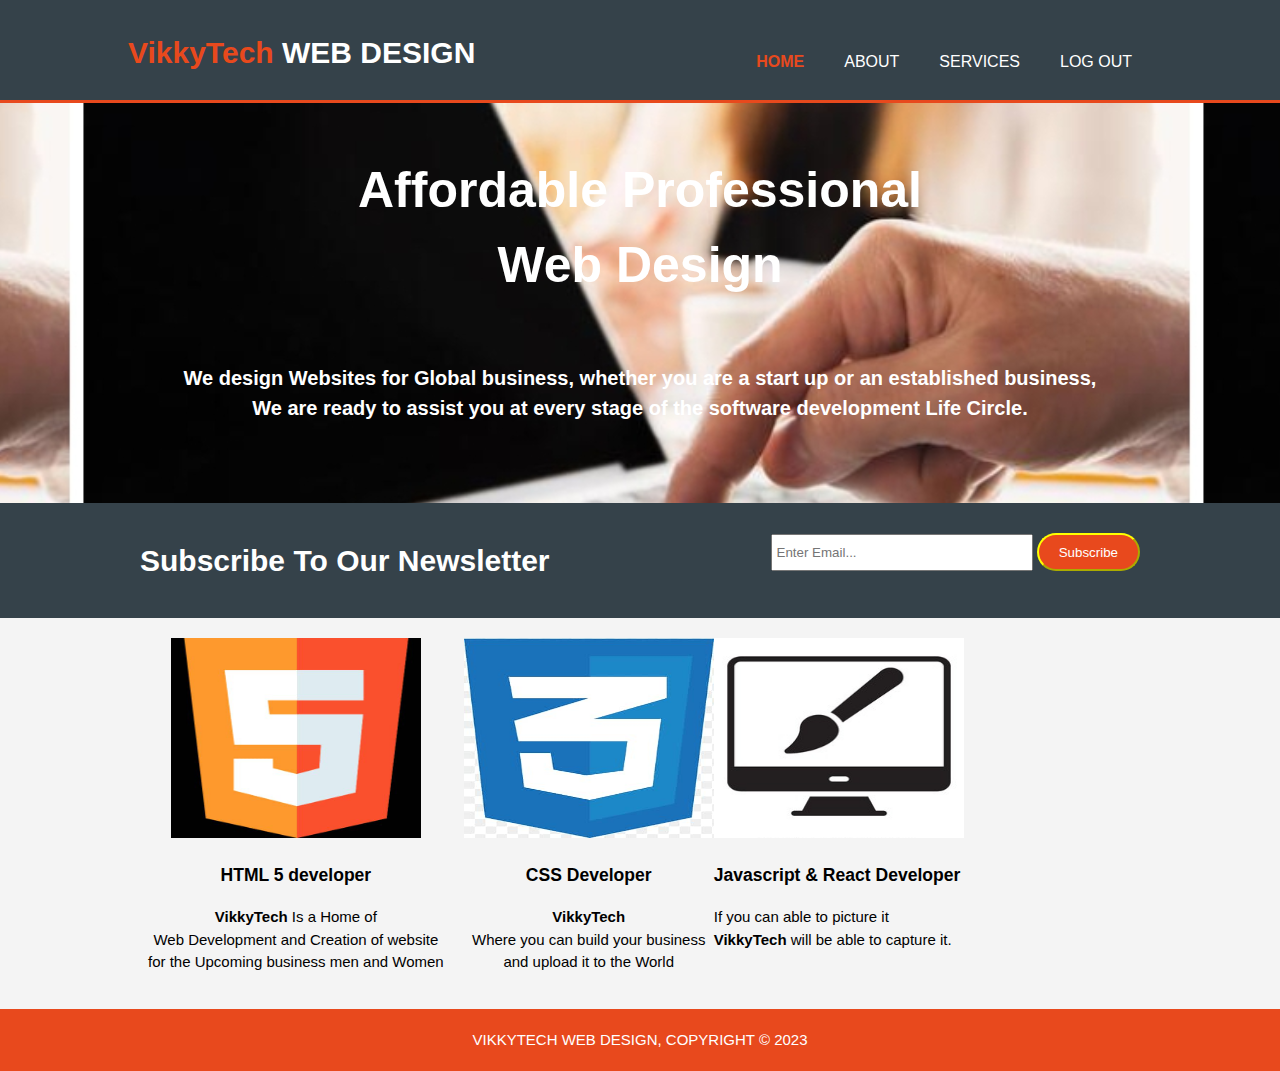
<file: project on css&html/index.html>
<!DOCTYPE html>
<html lang="en">
<head>
    <meta charset="UTF-8">
    <meta http-equiv="X-UA-Compatible" content="IE=edge">
    <meta name="viewport" content="width=device-width, initial-scale=1.0">
    <title>Vikky Tech.com</title>
    <link rel="stylesheet" href="../project on css&html/css_level2/style.css">
</head>
<body>
    <header>
        <div class="container">
            <div id="branding">
                <h1> <span class="highlight">VikkyTech</span> WEB DESIGN</h1>
            </div>

            <nav>
                <ul>
                    <li class="current"><a href="index.html">Home</a></li>
                    <li><a href="about.html">About</a></li>
                    <li><a href="services.html">Services</a></li>
                    <li><a href="work.html">Log Out</a></li>
                </ul>
            </nav>
        </div>
    </header>

    <section id="showcase">
        <div class="container">

            <p> Affordable Professional  <br> Web Design<br>
               <h1> We design Websites for Global business, whether
                you are a start up or an established business,<br>
               We are ready to assist you at every stage of 
               the software development Life Circle.</h1>
            </p>

        </div>
    </section>

    <section id="newsletter">
            <div class="container">
                <h1>Subscribe To Our Newsletter <br></h1>
                    <form>
                        <input type="email" class="ply" placeholder="Enter Email..." required>
                        <button type="submit" class="button_1">Subscribe</button>
                    </form>
            </div>
    </section>

    <section id="boxes">
        <div class="container">
            <div class="box">
                    <img class="ffo" src="Logo.jpg" width="250px" height="200px">

                    <h3>HTML 5 developer</h3>
    
                   <p> <strong>VikkyTech</strong> Is a Home of <br>
                Web Development and Creation of website <br> for the Upcoming
            business men and Women </p>
            </div>

            <div class="box">
                <img class="ffo" src="Css logo.jpg" width="250px" height="200px">
              
                <h3>CSS Developer</h3>
                <p><strong>VikkyTech</strong> <br>
                Where you can build your business <br> and upload it 
                to the World
                </p>
               
            </div>
          <div class="rem">
            <div class="box"></div>
                
                <img class="ffo" class="do" src="css.jpg" width="250px" height="200px">
            <h3>Javascript & React Developer</h3>
            <p>If you can able to picture it <strong> <br> VikkyTech</strong>
            will be able to capture it.</p>
            
        </div>
          </div>

        </div>

        
    </section>
    <footer>
        VikkyTech Web Design, copyright &copy; 2023</u>
    </footer>
</body>
</html>
</file>
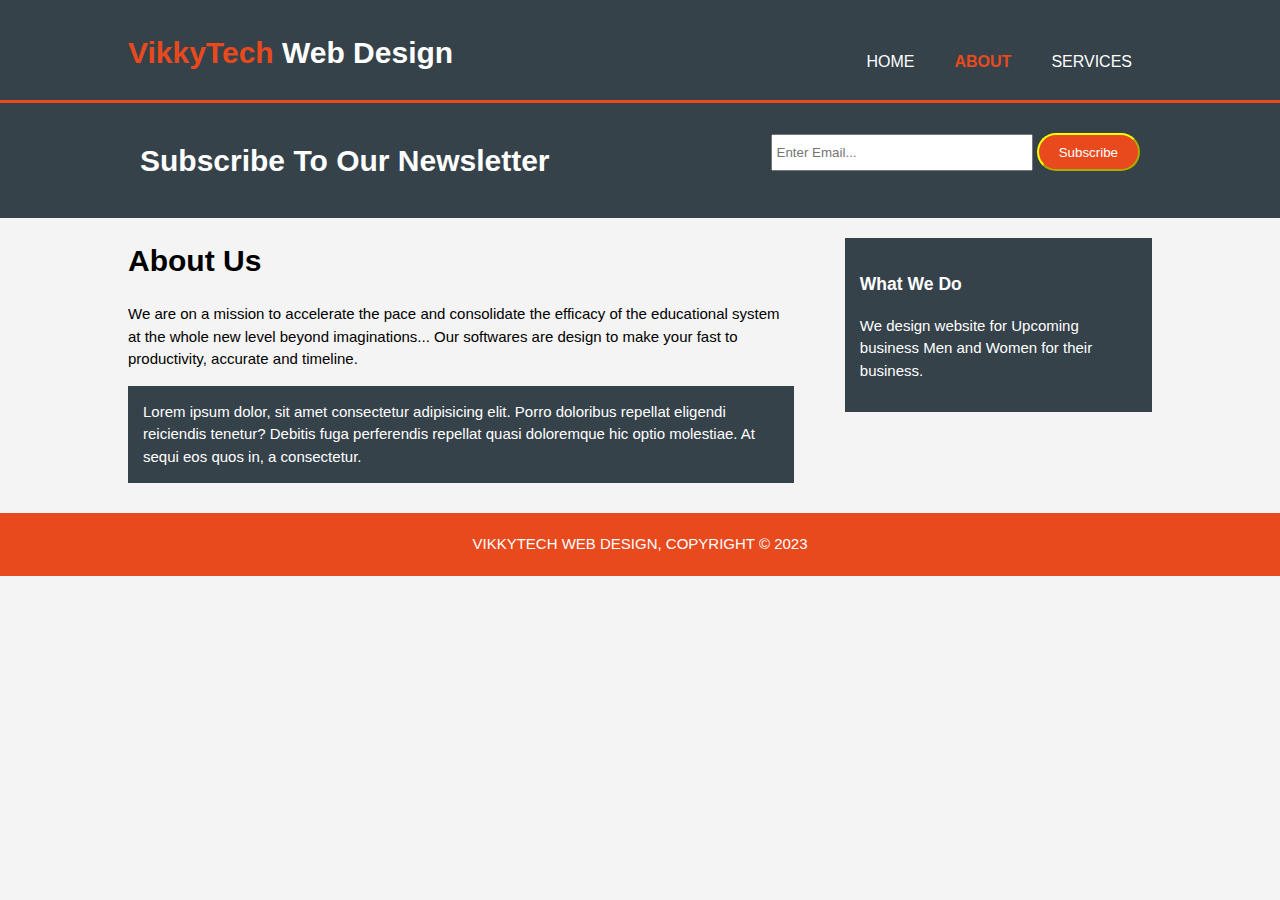
<file: project on css&html/about.html>
<!DOCTYPE html>
<html lang="en">
<head>
    <meta charset="UTF-8">
    <meta http-equiv="X-UA-Compatible" content="IE=edge">
    <meta name="viewport" content="width=device-width, initial-scale=1.0">
    <title>About</title>
</head>
<link rel="stylesheet" href="../project on css&html/css_level2/style.css">
<body>
    <header>
        <div class="container">
            <div id="branding">
                <h1> <span class="highlight">VikkyTech</span> Web Design</h1>
            </div>

            <nav>
                <ul>

                    <li><a href="index.html">Home</a></li>
                    <li class="current"><a href="about.html">About</a></li>
                    <li><a href="services.html">Services</a></li>
                </ul>

            </nav>

        </div>
    </header>

    <section id="newsletter">
        <div class="container">
            <h1>Subscribe To Our Newsletter</h1>
            <form>
                <input type="email" placeholder="Enter Email..." required>
                <button type="submit" class="button_1">Subscribe</button>
            </form>
        </div>
    </section>

    <section id="main">
        <div class="container">
            <article id="main-col">
                <h1 class="page-title">About Us</h1>
                <p>
                    We are on a mission to accelerate the pace and 
                    consolidate the efficacy
                    of the educational system at the whole new level
                     beyond imaginations... 
                    Our softwares are design to make your fast to productivity,
                    accurate and timeline.
                </p>
                <p class="dark">
                    Lorem ipsum dolor, sit amet consectetur
                     adipisicing elit. Porro doloribus repellat 
                     eligendi reiciendis tenetur? Debitis fuga
                      perferendis repellat quasi doloremque 
                    hic optio molestiae. At sequi eos quos in, a
                     consectetur.
                </p>
            </article>
            <aside id="sidebar"> 

                    <div class="dark">
                        <h3>What We Do</h3>
                        <p>We design website for Upcoming business Men and Women
                            for their business.
                        </p>
                    </div>

            </aside>
        </div>
    </section>

    <footer>
        VikkyTech Web Design, copyright &copy; 2023
    </footer>
</body>
</html>
</file>
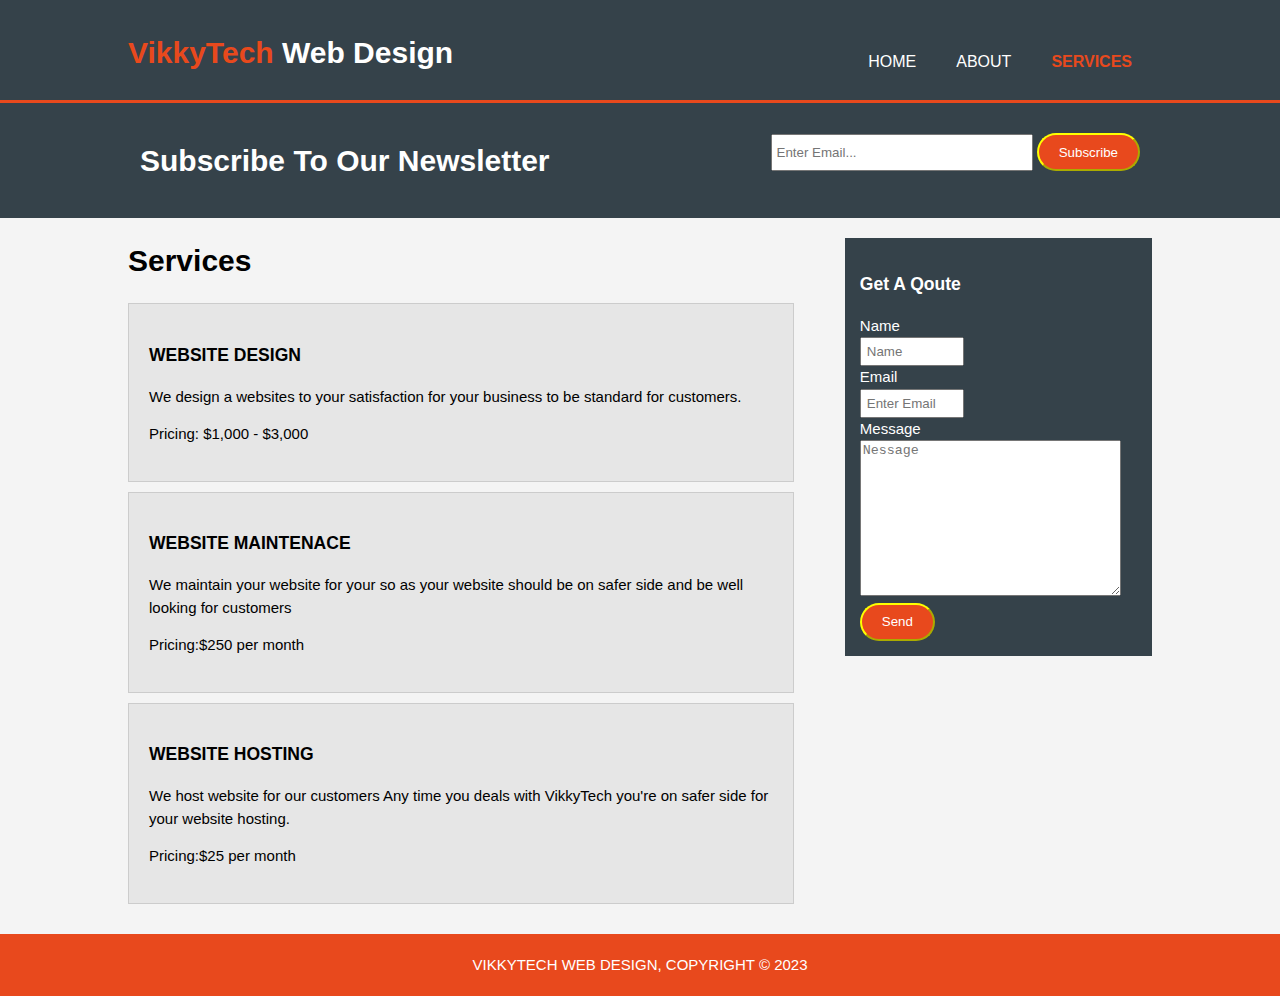
<file: project on css&html/services.html>
<!DOCTYPE html>
<html lang="en">
<head>
    <meta charset="UTF-8">
    <meta http-equiv="X-UA-Compatible" content="IE=edge">
    <meta name="viewport" content="width=device-width, initial-scale=1.0">
    <title>Services</title>
    <link rel="stylesheet" href="../project on css&html/css_level2/style.css">
</head>
<body>
    <header>
        <div class="container">
            <div id="branding">

                <h1> <span class="highlight">VikkyTech</span> Web Design</h1>

            </div>

            <nav>
                <ul>

                    <li><a href="index.html">Home</a></li>
                    <li><a href="about.html">About</a></li>
                    <li class="current"><a href="services.html">Services</a></li>
                </ul>

            </nav>

        </div>
    </header>

    <section id="newsletter">
        <div class="container">
            <h1>Subscribe To Our Newsletter</h1>
            <form>
                <input type="email" placeholder="Enter Email..." required>
                <button type="submit" class="button_1">Subscribe</button>
            </form>
        </div>
    </section>

    <section id="main">
        <div class="container">
            <article id="main-col">
                <h1 class="page-title">Services</h1>
                <ul id="services">
                    <li>
                        <h3><strong>WEBSITE DESIGN</strong></h3>
                        <p>We design a websites to your satisfaction 
                            for your business to be standard for customers.
                        </p>
                        <p>Pricing: $1,000 - $3,000</p>
                    </li>
    
                    <li>
                        <h3><strong>WEBSITE MAINTENACE</strong></h3>
                        <p>We maintain your website for your so as your website 
                            should be on safer side and be well looking for customers
                        </p>
                        <p>Pricing:$250 per month</p>
                    </li>
    
                    <li>
                        <h3><strong>WEBSITE HOSTING</strong></h3>
                        <p>
                            We host website for our customers 
                            Any time you deals with VikkyTech you're 
                            on safer side for your website hosting.
                        </p>
                        <p>Pricing:$25 per month</p>
                    </li>
                </ul>
            </article>     
            
            <aside id="sidebar">
                <div class="dark">
                    <h3>Get A Qoute</h3>
                    <form class="qoute">
                        <div>
                            <label>Name</label required><br>
                            <input type="text" placeholder="Name"v required>
                        </div>
                        <div>
                            <label>Email</label required> <br>
                            <input type="Email" placeholder="Enter Email" required>
                        </div>
                        <div>
                            <label>Message</label>
                            <textarea placeholder="Nessage" name="" id=""
                             cols="30" rows="10" required></textarea>
                        </div>
                        <button class="button_1" type="submit">Send</button>
                    </form>
                </div>
            </aside>
            
        </div>
    </section>

    <footer>
        VikkyTech Web Design, copyright &copy; 2023
    </footer>
</body>
</html>
</file>
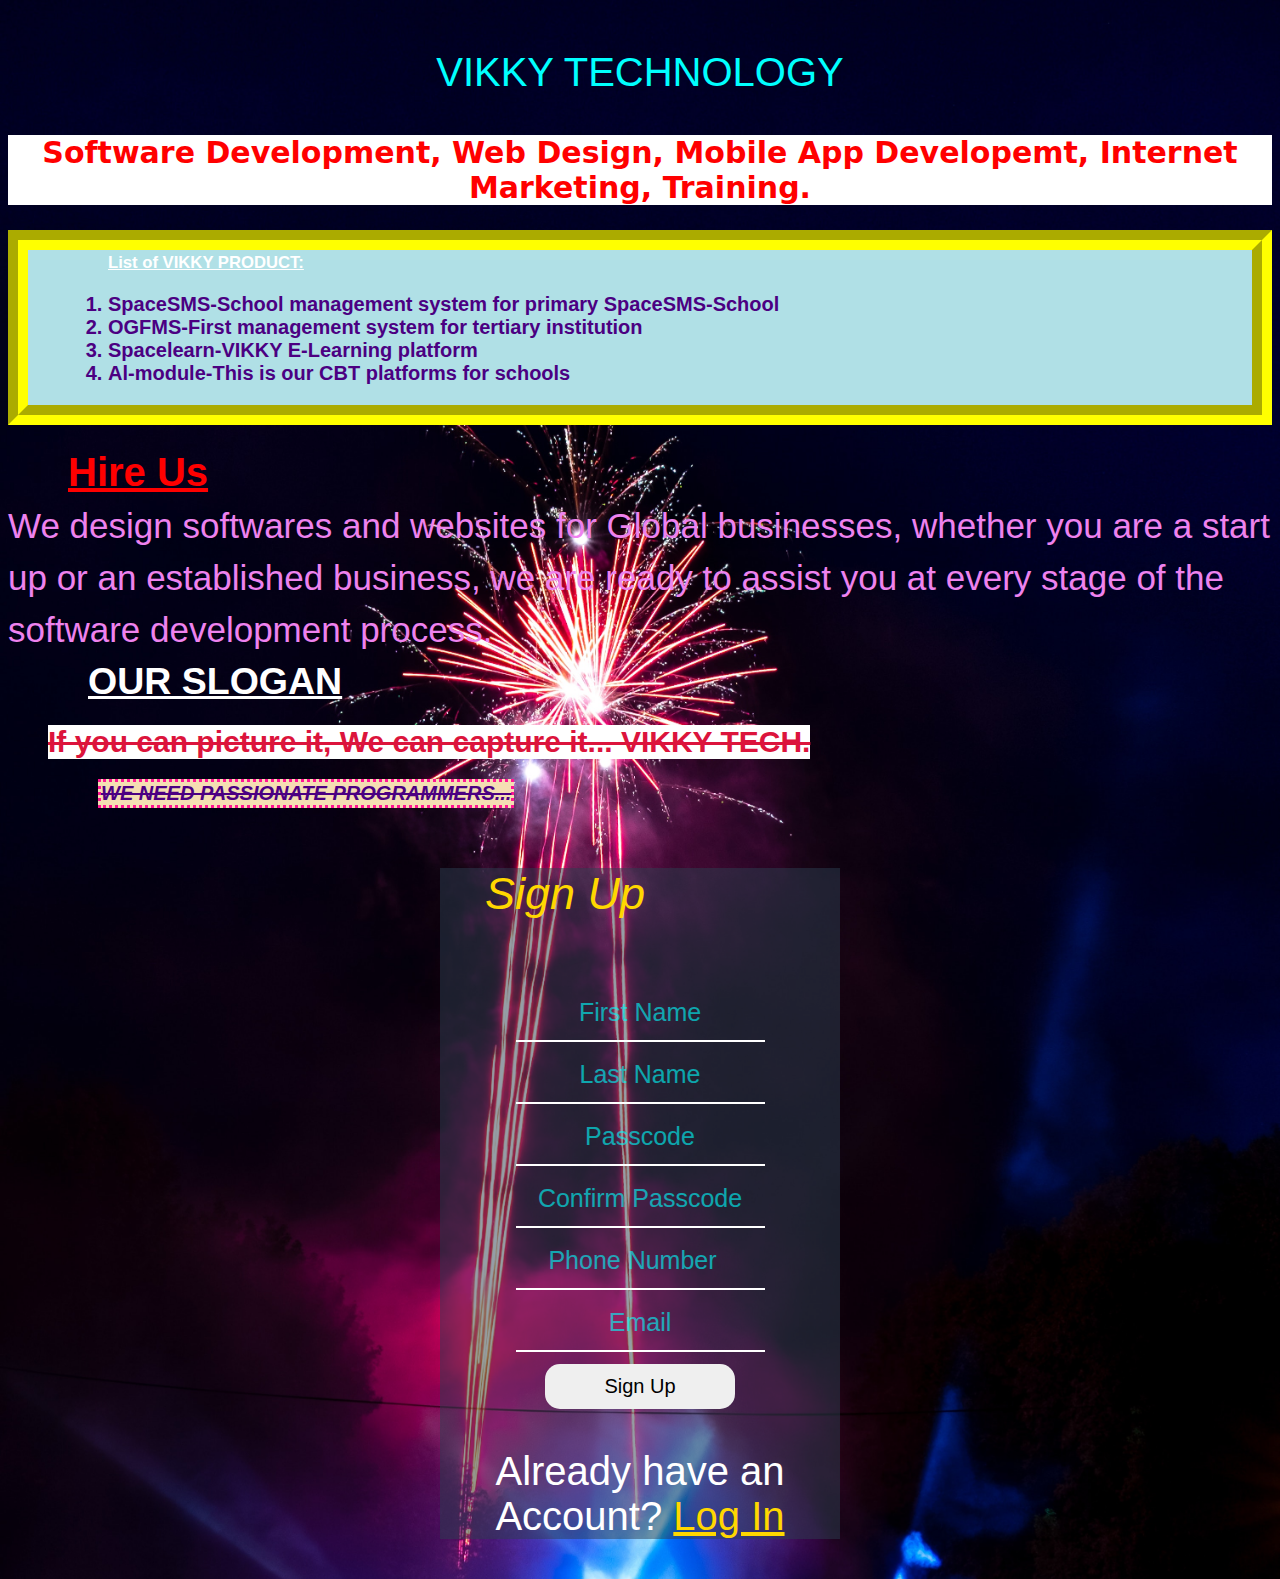
<file: project on css&html/work.html>
<!DOCTYPE html>
<html lang="en">
<head>
    <meta charset="UTF-8">
    <meta http-equiv="X-UA-Compatible" content="IE=edge">
    <meta name="viewport" content="width=device-width, initial-scale=1.0">
    <title>Project on Css</title>
    <link rel="stylesheet" href="work2.css">
</head>
<body style="font-family: Impact, Haettenschweiler,
 'Arial Narrow Bold', sans-serif; font-size: 45px;;">
    <p class="tech">VIKKY TECHNOLOGY</p>

    </ul>

    <h2>
        Software Development,
        Web Design,
        Mobile App Developemt,
        Internet Marketing,
        Training.
    </h2>

    <h3>
        <span><u>List of  VIKKY PRODUCT:</u></span>
        <ul>
            <ol>
                <li>SpaceSMS-School management system for 
                    primary SpaceSMS-School</li>
                <li>OGFMS-First management system for tertiary
                    institution</li>
                    <li>Spacelearn-VIKKY E-Learning platform</li>
                    <li>Al-module-This is our CBT platforms 
                        for schools</li>
            </ol>
        </ul>
    </h3>
    <h7>
        <span class="hire"><u>Hire Us</u> <br></span>
       
    </h7>
    <h8>
        We design softwares and websites for Global businesses, whether you are a start
        up or an established business, we are ready to assist you at every stage of the
        software development process. <br>
    </h8>
    <span id="glo">
       <u> OUR SLOGAN</u>
    </span>
    <h1>
        If you can picture it, We can capture it... VIKKY TECH.
    </h1>
    <h3 class="prog">WE NEED PASSIONATE PROGRAMMERS...</h3>
    <div class="vic">
        <div class="signupbox">

            <h4>Sign Up</h4>
    
            <form action="">
                <input type="text"placeholder="First Name" required>
                <br>
                
                <input type="text" placeholder="Last Name"required>
                <br>
    
                <input type="password" placeholder="Passcode"required>
                <br>
    
                <input type="password" placeholder="Confirm Passcode"required>
                <br>
    
                <input type="number" placeholder="Phone Number"required>
                <br>
    
                <input type="email" placeholder="Email"required>
                <br>
                
                <button>Sign Up</button>
                <br>
                <div class="Sign In"></div> 
                <p class="link">Already have an Account? <a href="index.html">Log In</a></p>
            </form>
        </div>
    </div>
     
</body>
</html>
</file>
<file: project on css&html/css_level2/style.css>
body{
    font: 15px/1.5 arial, helvetica, sans-serif;
    padding: 0;
    margin: 0;
    background-color: #f4f4f4;
    cursor: pointer;
}

.container{
    width: 80%;
    margin: auto;
    overflow: hidden;
}
ul{
    margin: 0;
    padding: 0;
}
.button_1{
    height: 38px;
    background-color: #e8491d;
    border: 20;
    border-color: yellow;
    border-radius: 20px;
    padding-left: 20px;
    padding-right: 20px;
    color: #ffffff;
}
.dark{
    padding: 15px;
    background: #35424a;
    color: #ffffff;
    margin-top: 10px;
    margin-bottom: 10px;
}

/* header */
header{
    background-color: #35424a;
    color: #ffffff;
    padding-top: 30px;
    min-height: 70px;
    border-bottom:#e8491d 3px solid;
}

header a{
    color: #ffffff;
    text-decoration: none;
    text-transform: uppercase;
    font-size: 16px;
}

header li{
    float: left;
    display: inline;
    padding: 20px 20px;
}

header #branding{
    float: left;
}

header #branding h1{
    margin: 0;
}

header nav{
float: right;
margin-bottom: auto;
}

header .highlight, span, .current a{
    color:#e8491d;
    font-weight: bold;
}

.highlight:hover{
    color: white;
    transition: ease-in-out 1s;
}


header a:hover{
    color:red;
    font-weight: bold;
    transition: ease-in-out 1ss;
}

/* showcase */
#showcase{
    min-height: 400px;
    background: url(../Img/lapi.png);
    background-position: center;
    background-size: 70rem;
    text-align: center;
    color: rgb(255, 255, 255);
    font-weight: bold;
}

#showcase h1{
    margin-top: 80px;
    font-size: 20px;
    margin-top: 2rem;
}

#showcase p{
    font-size: 50px;
    margin-bottom: 60px;
    font-family: 'Gill Sans',
     'Gill Sans MT',
     Calibri, 'Trebuchet MS', 
     sans-serif;
}

#showcase p:hover{
color: red;
transition: ease-in-out 1s;
}

/* newsletter */
#newsletter{
padding: 15px;
color:#ffffff;
background: #35424a;
}

#newsletter h1{
    float: left;
}

#newsletter form{
float: right;
margin-top: 15px;
}

#newsletter input[type="email"]{
    padding: 4px;
    height: 25px;
    width: 250px;
}

/* boxes */
#boxes{
    margin-top: 20px;
}

#boxes .box{
    text-align: center;
    float: left;
    padding-left: 20px;
}

.container .rem{
    padding-right: 90px;
} 

.ffo:hover{
    border: white solid;
    transition: ease-in-out 1ss;
}


/* side bar */

aside#sidebar{
    float: right;
    width: 30%;
    margin-top: 10px;
}

aside#sidebar .qoute input, aside #sidebar .qoute textarea{
    width: 90px;
    padding: 5px;
}

/* main-col */
article#main-col{
    float: left;
    width: 65%;
}

ul#services li{
list-style: none;
padding: 20px;
border: #cccccc solid 1px;
margin-bottom: 10px;
background: #e6e6e6;
}

/* footer */

footer{
    padding: 20px;
    background-color:#e8491d;
    text-align: center;
    margin-top: 20px;
    color:#ffffff;
    font-family:'Franklin Gothic Medium', 
    'Arial Narrow', Arial, sans-serif;
    text-transform: uppercase;
}
</file>
<file: project on css&html/work2.css>
p {
    text-align: center;
    font-size: 40px;
    cursor: pointer;
}

.tech:hover{
    color:deeppink;
    transition: ease-in-out 1ss;
}

.hire:hover{
    color: greenyellow;
}


body{
    background: url(j.jpg);
    background-size: cover;
    background-repeat: no-repeat;
color: cyan;
margin-top: 50px;
font-size: bold;
}

.signupbox{
background: rgba(44, 62, 80, 0.5);
/*padding: 200px;*/
width: 400px;
/*margin-top: 90px;*/
margin-left: 180px;
margin: 0 auto;
text-align: center;
}

h2{
    
    font-size: large;
    font-family: system-ui, 
    -apple-system, BlinkMacSystemFont,
     'Segoe UI', Roboto, Oxygen, Ubuntu,
      Cantarell, 'Open Sans', 'Helvetica Neue', 
      sans-serif;
      color: red;
      text-align: center;
      font-size: 30px;
      border-top: 50px;
      background-color: white;
}
h3{
    font-size: 20px;
    font-family:'Segoe UI', Tahoma, Geneva, Verdana,
     sans-serif ;
    color: indigo;
    border-color: yellow;
    border-width: 20px;
    border-style:groove;
    background-color:powderblue;
   
}
span{
    color: black;
    font-family:monospace;
    text-align:justify;
    margin-left: 20px;
}
h7{
    color: white;
    font-size: 20px;
    font-family: 'Franklin Gothic Medium', 'Arial Narrow', Arial, sans-serif;
}
.hire{
    text-align: center;
    color: red;
    font-size: 40px;
    margin-left: 60px;
}
h8{
    font-family: 'Gill Sans', 'Gill Sans MT', Calibri, 'Trebuchet MS', sans-serif;
    font-size: 35px;
    color: violet;
    margin-top: 50px;
}

span{
    color:white;
    font-family: 'Gill Sans', 'Gill Sans MT', Calibri, 'Trebuchet MS', 
    sans-serif;
    font-weight: bold;
   margin-left: 80px;
    font-size: smaller;
}

span:hover{
    color: blueviolet;
}

h1{
    font-size: 30px;
    color: crimson;
    background-color: white;
    font-family: 'Trebuchet MS', 
    'Lucida Sans Unicode', 'Lucida Grande',
     'Lucida Sans', Arial, sans-serif;
     width: fit-content;
     text-align: center;
     text-decoration: line-through;
     margin-left: 40px;
}

.prog{
    margin-left: 90px;
    font-style: italic;
    font-family: 'Lucida Sans', 'Lucida Sans Regular', 'Lucida Grande',
     'Lucida Sans Unicode', Geneva, Verdana, sans-serif;
    border-color: deeppink;
    border-width:initial;
    border-style:dotted;
     background-color: wheat;
     text-decoration:line-through;
     width: fit-content;
     align-items: center;
     justify-content: center;
     text-decoration: line-through;
}
h4{
    color: yellow;
    font-family: 'Gill Sans', 
    'Gill Sans MT', Calibri, 
    'Trebuchet MS', sans-serif;
}
.link{
    font-family: 'Lucida Sans', 'Lucida Sans Regular',
     'Lucida Grande','Lucida Sans Unicode', Geneva, Verdana, sans-serif;
     color: white;

}

input {
    width: 249px;
    text-align: center;
    background: transparent;
    border: none;
    border-bottom: 2px solid white;;
    font-size: 25px;
    font-weight: 300px;
    padding: 10px 0;
    transition: border 0.5s;
    outline: none;
    height: 35px;
    color: white;
}
button {
    border: none;
    width: 190px;
    font-size: 20px;
    line-height: 25px;
    padding: 10px  0;
    border-radius: 15px;
    cursor: pointer;
}

button:hover {
    background: black;
    color: white;
}
.signupbox h4 {
color: gold;
margin-right: 150px;
font-style:oblique;
font-weight:lighter;
}
.signupbox h4:hover{
    color: cyan;
}
a{
    color: gold;
}
a:hover{
    color: cyan;
}

::placeholder {
    color: cyan;
    opacity: 0.6;
    
}
</file>
